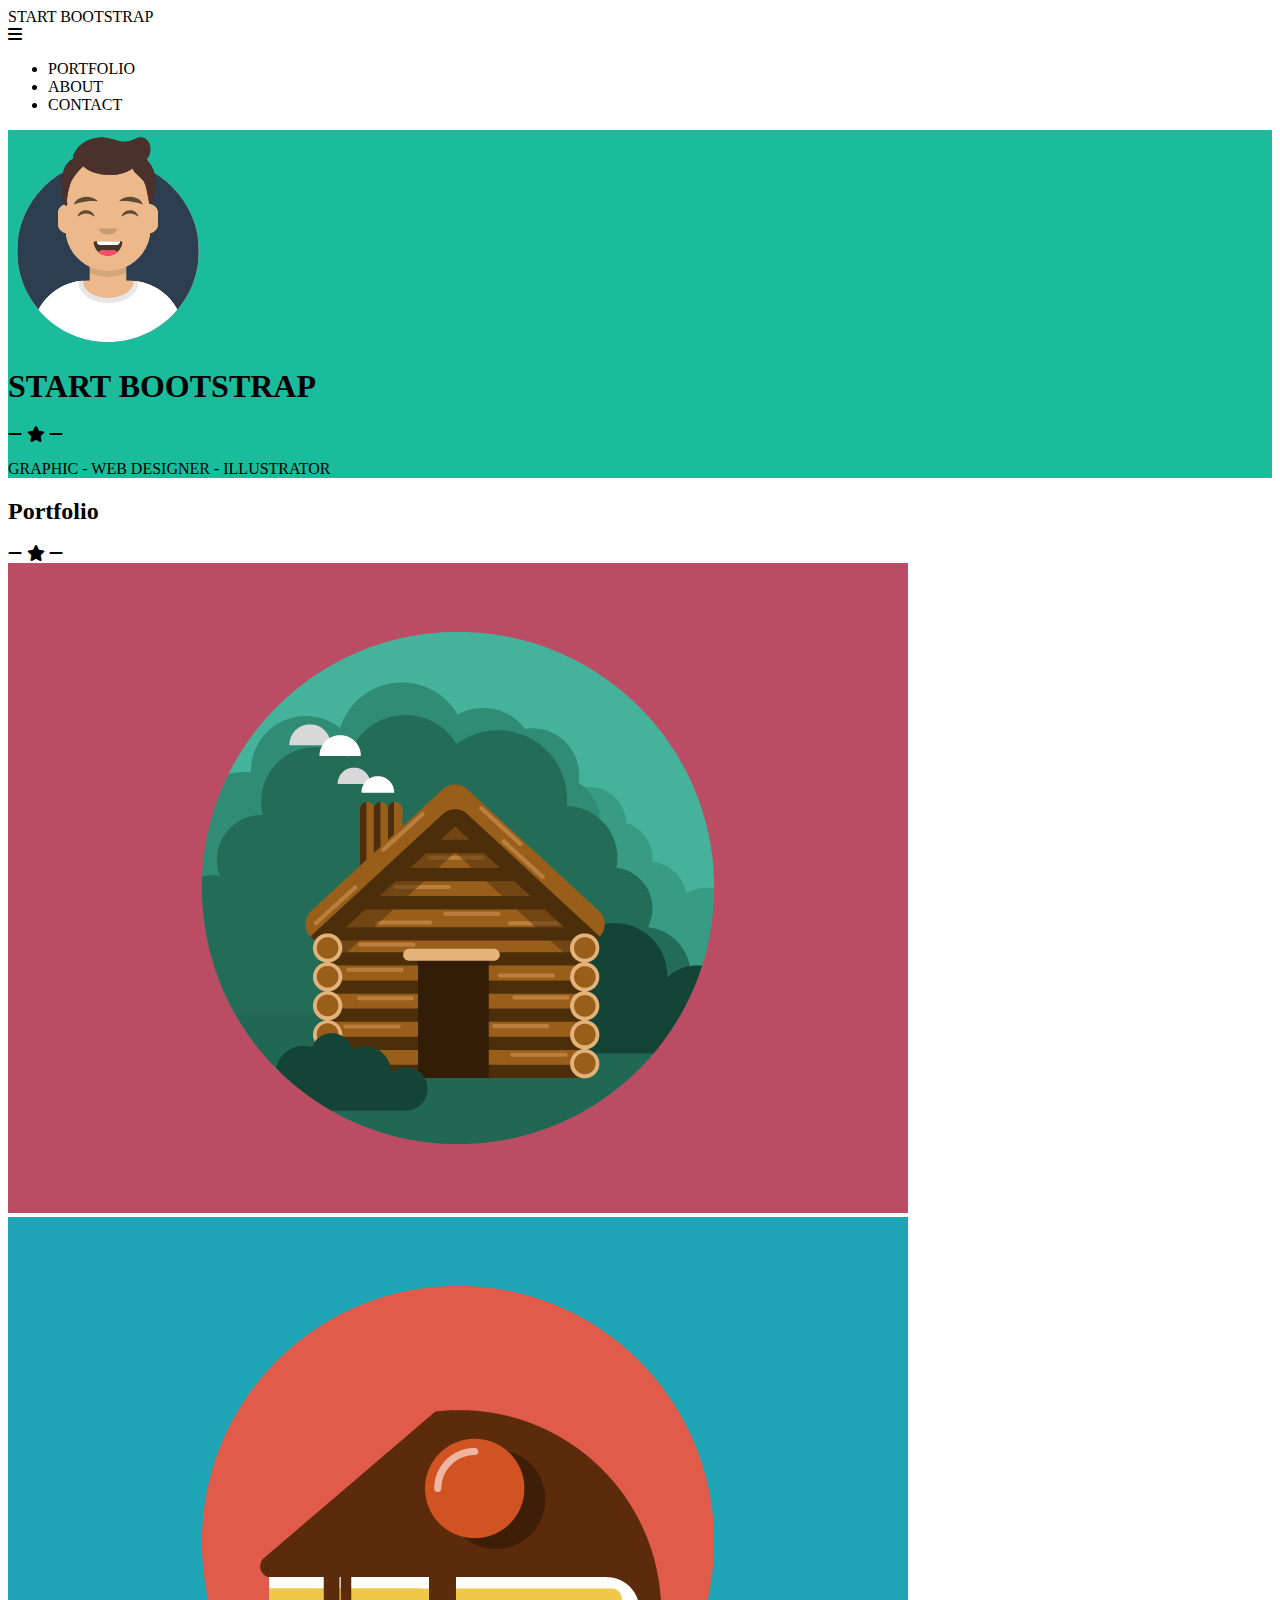
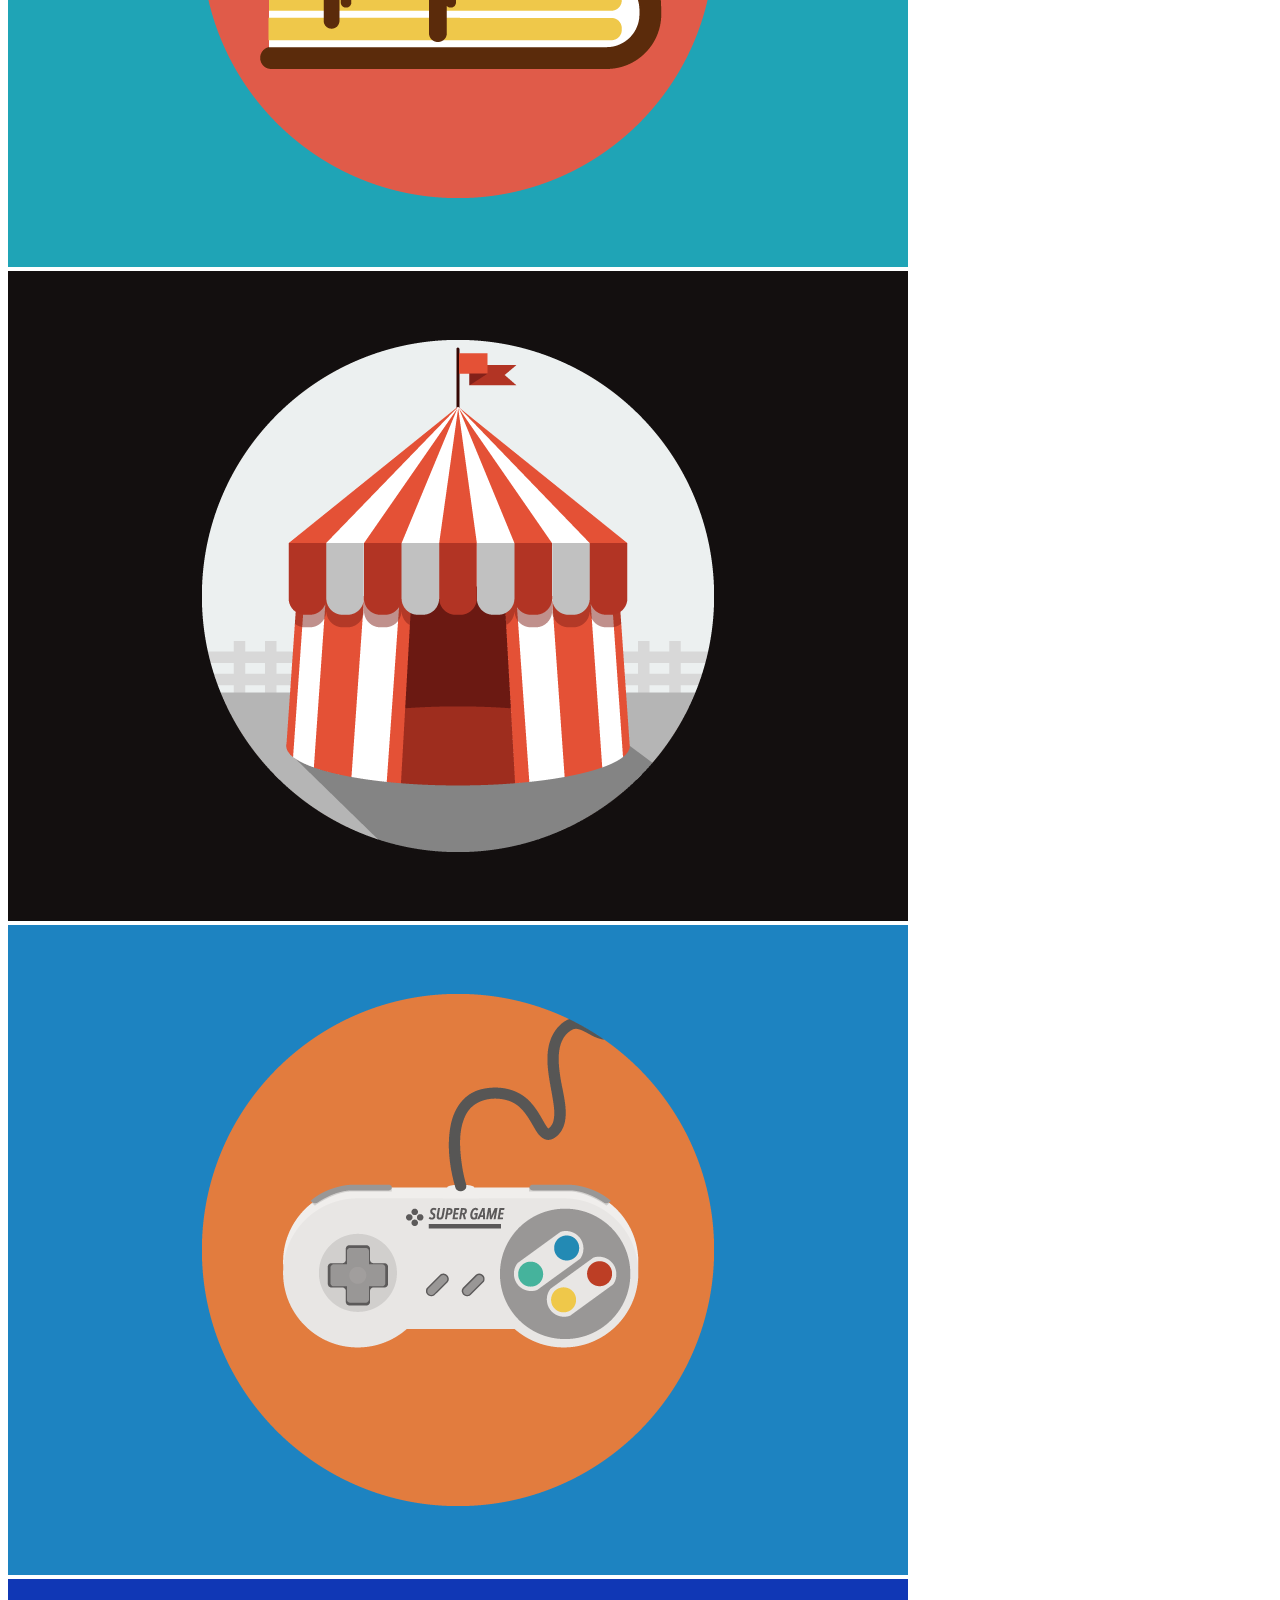
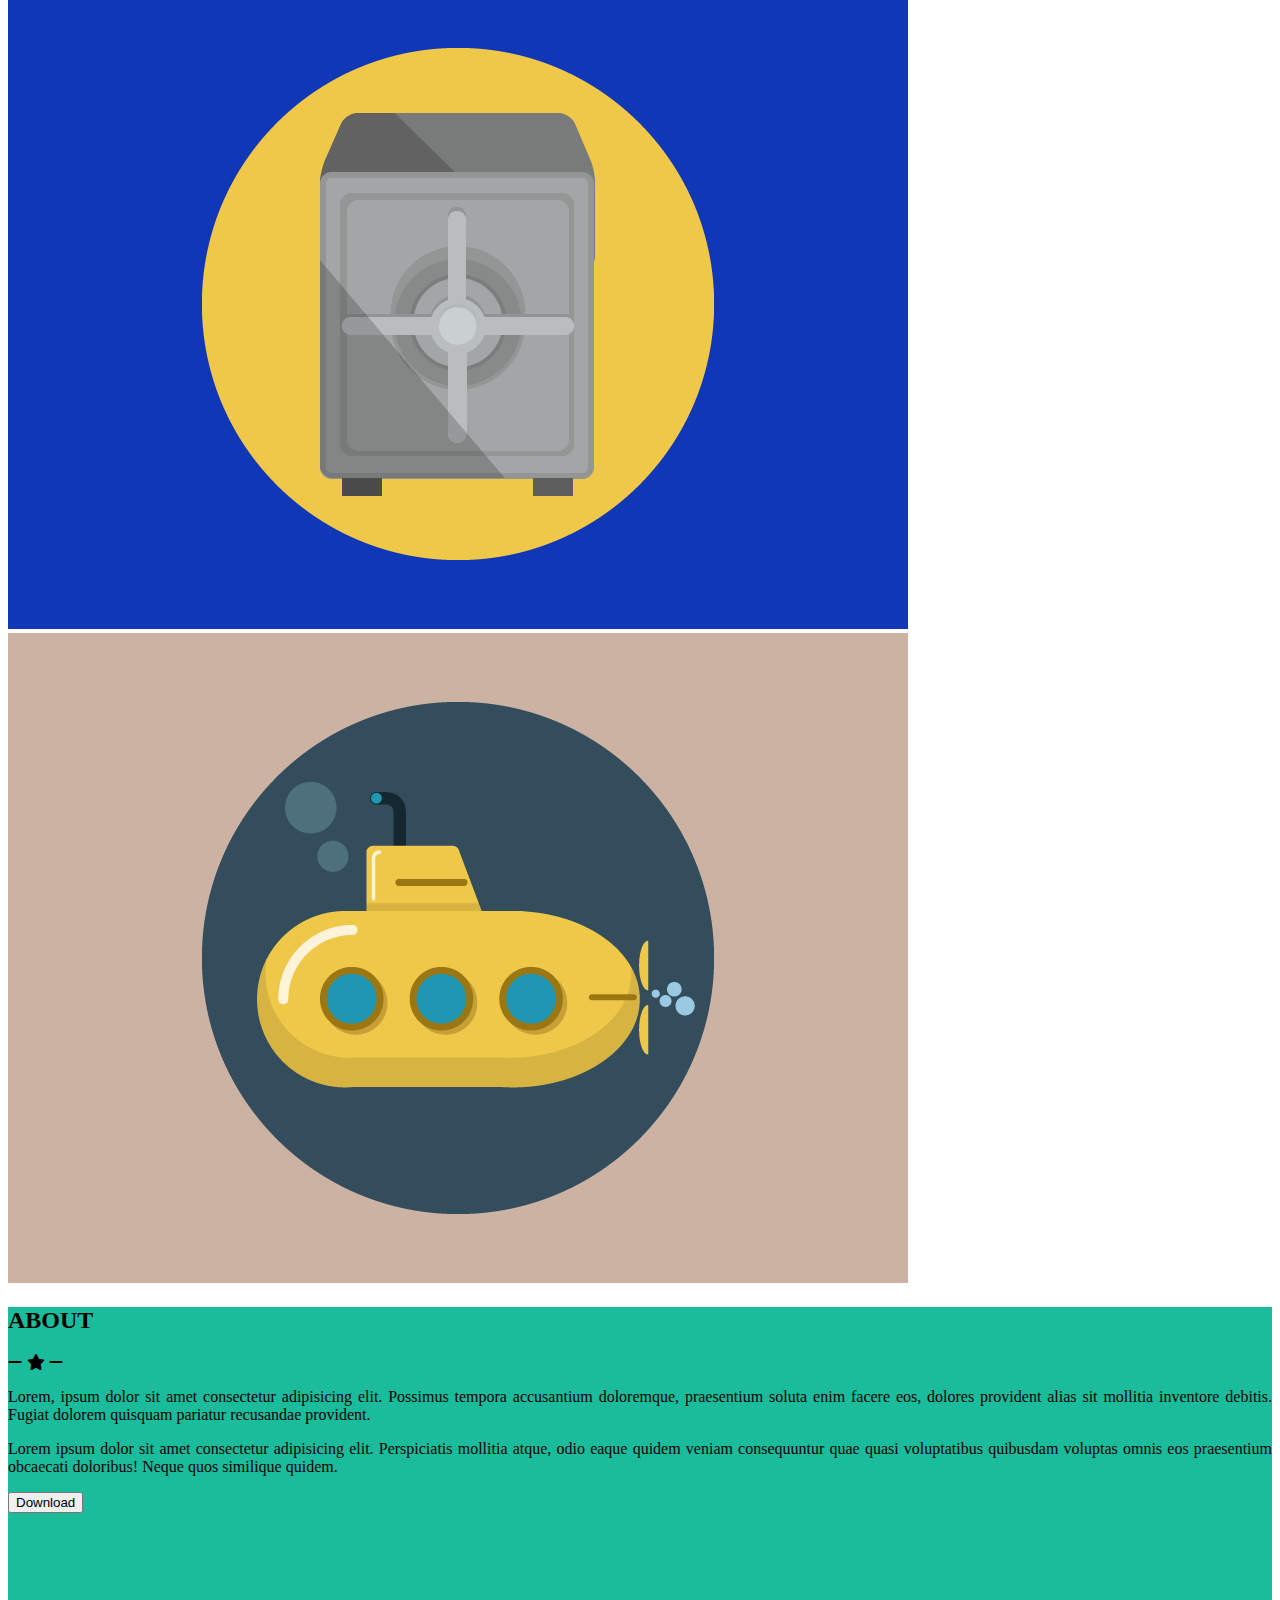
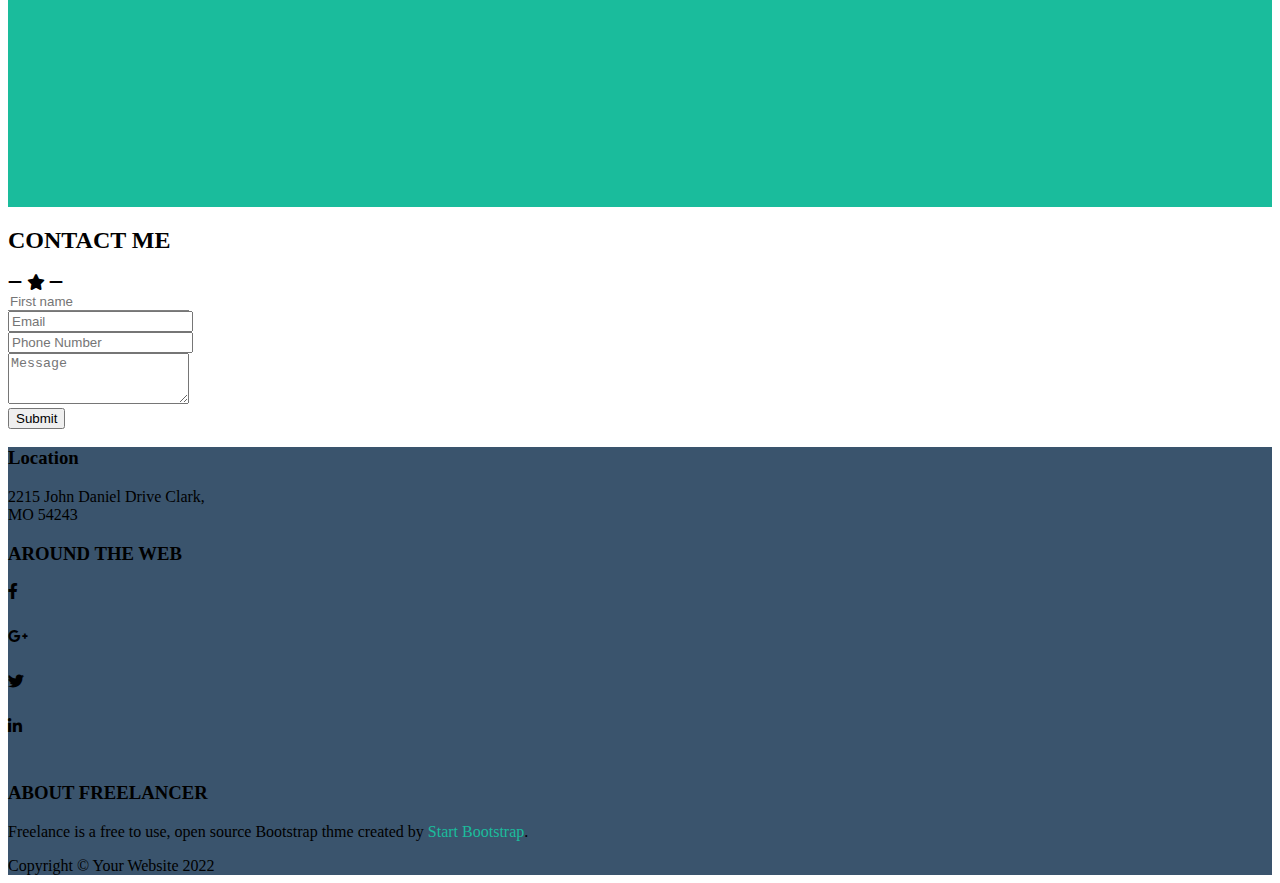
<file: index-prova.html>
<!DOCTYPE html>
<html lang="en">
    <head>
        <meta charset="UTF-8">
        <meta http-equiv="X-UA-Compatible" content="IE=edge">
        <meta name="viewport" content="width=device-width, initial-scale=1.0">
        <title>Bootstrap-Freelancer</title>

        <link href="https://cdn.jsdelivr.net/npm/bootstrap@5.1.3/dist/css/bootstrap.min.css" rel="stylesheet" integrity="sha384-1BmE4kWBq78iYhFldvKuhfTAU6auU8tT94WrHftjDbrCEXSU1oBoqyl2QvZ6jIW3" crossorigin="anonymous">

        <link rel="stylesheet" href="https://cdnjs.cloudflare.com/ajax/libs/font-awesome/6.0.0/css/all.min.css" integrity="sha512-9usAa10IRO0HhonpyAIVpjrylPvoDwiPUiKdWk5t3PyolY1cOd4DSE0Ga+ri4AuTroPR5aQvXU9xC6qOPnzFeg==" crossorigin="anonymous" referrerpolicy="no-referrer"/>

        <link rel="stylesheet" href="css/style.css">
        
    </head>

    <body>
        
        <!-- header -->

        <header class="py-3 bg-dark text-white">

            <div class="container">

                <div class="row align-items-center header_height">

                    <div class="col-6">

                        <a class="link_my" href="">START BOOTSTRAP</a>
                        
                    </div>

                    <div class="col-6 text-end">

                        <div class="d-md-none">
                            <i class="fa-solid fa-bars border p-2 rounded-3 bg-transparent text-white"></i>
                        </div>

                        <nav class="d-none d-md-block">
                            <ul class="list-inline mb-0">

                                <li class="list-inline-item">
                                    <a class="link_my" href="">PORTFOLIO</a>
                                </li>

                                <li class="list-inline-item">
                                    <a class="link_my" href="">ABOUT</a>
                                </li>

                                <li class="list-inline-item">
                                    <a class="link_my" href="">CONTACT</a>
                                </li>
                            </ul>
                        </nav>
                        
                    </div>

                </div>

            </div>
        </header>


        <!-- prima sezione -->

        <section class="jumbotron bg-gradient section1_color py-3 text-white">

                <div class="container">

                    <div class="row">

                        <div class="col text-center">

                            <img class="avatar_img" src="img/avatar.svg" alt="">
                            <h1>START BOOTSTRAP</h1>
                            <div>
                                <i class="fa-solid fa-minus"></i>
                                <i class="fa-solid fa-star"></i>
                                <i class="fa-solid fa-minus"></i>
                            </div>
                            <p>GRAPHIC - WEB DESIGNER - ILLUSTRATOR</p>

                        </div>
                    </div>
                </div>

        </section>


        <!-- section 2 "portfolio" -->

        <section class="jumbotron py-3">

            <div class="container-fluid">

                <div class="row">

                    <h2 class="col-12 text-center">Portfolio</h2>
                    <div class="col-12 text-center">

                        <i class="fa-solid fa-minus"></i>
                        <i class="fa-solid fa-star"></i>
                        <i class="fa-solid fa-minus"></i>

                    </div>
                    
                </div>
    
                
                
                <div class="row row-cols-1 row-cols-sm-2 row-cols-md-2 row-cols-lg-3 justify-content-center prova g-3">

                    <div class="col">
                        <div class="card rounded-3 overflow-hidden"><img src="img/cabin.png" alt=""></div>
                    </div>
                    <div class="col">
                        <div class="card rounded-3 overflow-hidden"><img src="img/cake.png" alt=""></div>
                    </div>
                    <div class="col">
                        <div class="card rounded-3 overflow-hidden"><img src="img/circus.png" alt=""></div>
                    </div>
                    <div class="col">
                        <div class="card rounded-3 overflow-hidden"><img src="img/game.png" alt=""></div>
                    </div>
                    <div class="col">
                        <div class="card rounded-3 overflow-hidden"><img src="img/safe.png" alt=""></div>
                    </div>
                    <div class="col">
                        <div class="card rounded-3 overflow-hidden"><img src="img/submarine.png" alt=""></div>
                    </div>

                </div>
            </div>
        </section>


        <!-- section 3 "about" -->

        <section class="jumbotron py-3 section1_color text-white">

            <div class="container">

                <div class="row justify-content-center section1_color section1_height overflow-auto">

                    <h2 class="col-8 text-center">ABOUT</h2>
    
                    <div class="col-8 text-center">

                        <i class="fa-solid fa-minus"></i>
                        <i class="fa-solid fa-star"></i>
                        <i class="fa-solid fa-minus"></i>

                    </div>
    
                    <p class="col-8 col-sm-6 text_align_justify">
                    Lorem, ipsum dolor sit amet consectetur adipisicing elit. Possimus tempora accusantium doloremque, praesentium soluta enim facere eos, dolores provident alias sit mollitia inventore debitis. Fugiat dolorem quisquam pariatur recusandae provident.
                    </p>
    
                    <p class="col-8 col-sm-6 text_align_justify">
                    Lorem ipsum dolor sit amet consectetur adipisicing elit. Perspiciatis mollitia atque, odio eaque quidem veniam consequuntur quae quasi voluptatibus quibusdam voluptas omnis eos praesentium obcaecati doloribus! Neque quos similique quidem.
                    </p>
                    
                    <div class="row justify-content-center">

                        <div class="col text-center"> 
                            <button type="button" class="btn btn-primary">Download</button>
                        </div>

                    </div>
                   
    
                </div>
            </div>
        </section>


        <!-- section 4 "contact me" -->

        <section class="jumbotron py-3">

            <div class="container">

                <div class="row text-center">

                    <div class="col-12">
                        <h2>CONTACT ME</h2>
                    </div>

                    <div class="col-12">
                        <i class="fa-solid fa-minus"></i>
                        <i class="fa-solid fa-star"></i>
                        <i class="fa-solid fa-minus"></i>
                    </div>
                </div>
    
                <div class="row justify-content-center">
    
                    <div class="col-8 col-sm-12">
    
                        <form>
                    
                            <div class="mb-3">
                              <input type="text" class="form-control px-0 border_bottom" placeholder="First name" aria-label="First name">
                            </div>
          
                            <div class="mb-3">
                              <input type="email" class="form-control px-0" placeholder="Email" aria-label="Email">
                            </div>
          
                            <div class="mb-3">
                              <input type="text" class="form-control px-0" placeholder="Phone Number" aria-label="Phone Number">
                            </div>
          
                            <div class="mb-3">
                          
                              <textarea class="form-control px-0" placeholder="Message" id="exampleFormControlTextarea1" rows="3"></textarea>
                            </div>
          
                          <button type="submit" class="btn btn-primary">Submit</button>
                        </form>
    
                    </div>
                </div>
            </div>
        </section>



        <!-- footer -->

        <section class="jumbotron footer_color text-white pt-3">

            <!-- parte alta del footer -->
            <div class="container-md p-5">

                <div class="row text-center">

                    <div class="col-12 col-sm-3 col-md-3">
                        <h3>Location</h3>
                        <p>2215 John Daniel Drive Clark,<br>MO 54243</p>
                    </div>

                    <div class="col-12 col-sm-6 col-md-6">

                        <h3>AROUND THE WEB</h3>

                        <div>
                            <div class="border rounded-circle p-2 text-center d-inline-block footer_icon">
                                <i class="fa-brands fa-facebook-f"></i>
                            </div>

                            <div class="border rounded-circle p-2 text-center d-inline-block footer_icon">
                                <i class="fa-brands fa-google-plus-g"></i>
                            </div>

                            <div class="border rounded-circle p-2 text-center d-inline-block footer_icon">
                                <i class="fa-brands fa-twitter"></i>
                            </div>
                            
                            <div class="border rounded-circle p-2 text-center d-inline-block footer_icon">
                                <i class="fa-brands fa-linkedin-in"></i>
                            </div>

                        </div>
                    </div>

                    <div class="col-12 col-sm-3 col-md-3">
                        
                        <h3>ABOUT FREELANCER</h3>
                        <p>Freelance is a free to use, open source Bootstrap thme created by <span class="text_blue">Start Bootstrap</span>.</p>

                    </div>
                    
                </div>
            </div>

            <!-- parte bassa del footer (copyright) -->
            <div class="container-fluid bg-dark p-4">

                <div class="row text-center">
    
                    <div class="col-12">Copyright &copy; Your Website 2022</div>
    
                </div>
    
            </div>


          
            
            
        </section>



    </body>
</html>
</file>
<file: css/style.css>
:root {
    --header-color: rgb(135, 130, 206);
    --header-height: 50px;
    --section1-height: 500px;
    --footer-color: rgb(58, 84, 109);
    --bs-gradient: rgb(26, 188, 156);
}




/* utility */



.text_align_justify {
    text-align: justify;
}

.border_bottom {
    border-bottom: 1px solid gray;
}

.flex {
    display: flex;
}

.height_150px {
    height: 150px;
}

.btn_my {
    background-color: aqua;
    padding: 1em;
    height: 30px;
    width: 50px;
}


.link_my {
    text-decoration: inherit;
    color: inherit;

}

/* header */


.header_color {
    background-color: var(--header-color);
}





/* Section 1 */


.section1_height {
    height: var(--section1-height);
}

.section1_color {
    background-color: var(--bs-gradient);
}

.avatar_img {
    width: 350px;
}

@media screen and (min-width: 576px) {

    .avatar_img {
        width: 200px;
    }
    
}


/* section 2 */





/* section 3 */





/* section 4 */

.border_bottom {
    border-top: none;
    border-right: none;
    border-left: none;

    border-bottom: 1px solid grey;
}


/* footer */

.footer_color {
    background-color: var(--footer-color);
}

.footer_icon {
    width: 45px;
    height: 45px;
}

.text_blue {
    color: var(--bs-gradient);
}
</file>
